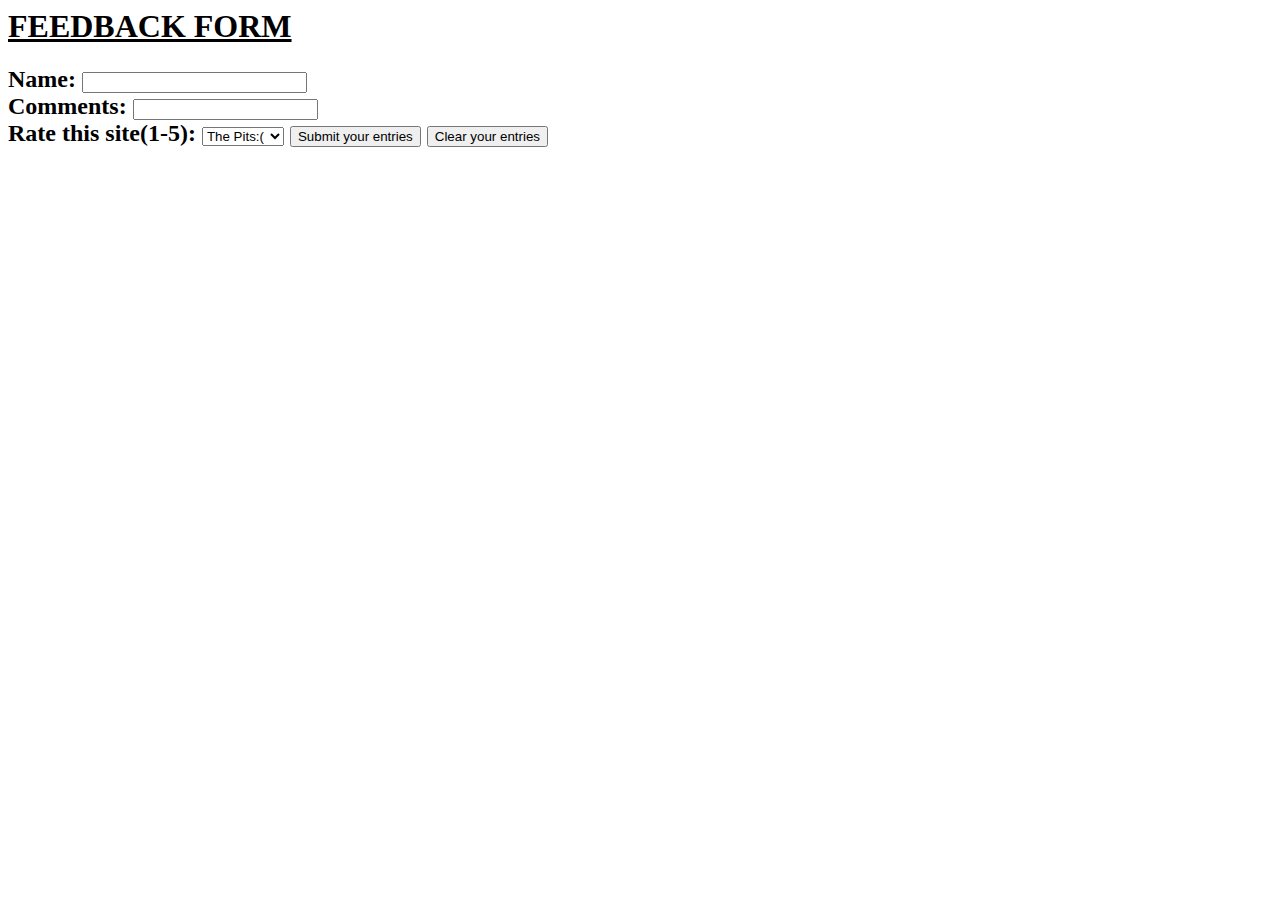
<file: feedback.html>
<html>
   <body> <b><u><h1 style="color:#000000">FEEDBACK FORM</u></b><h1>
<h2>
<form action="search.html">
<strong>Name:</strong>
<input type ="name" type="text" size="25"><br>
<strong>Comments:</strong>
<input type ="comments" rows="4" cols="36"><br>
<strong>Rate this site(1-5):</strong>
<select name="rating">
<option selected>Amazing:)</option>
<option>5
<option>4
<option>3
<option>2
<option>1
<option selected>The Pits:(</option>
</select>
<input type="submit" value="Submit your entries">
<input type="reset" value="Clear your entries">
</h2>
</form></body>
</html>
</file>
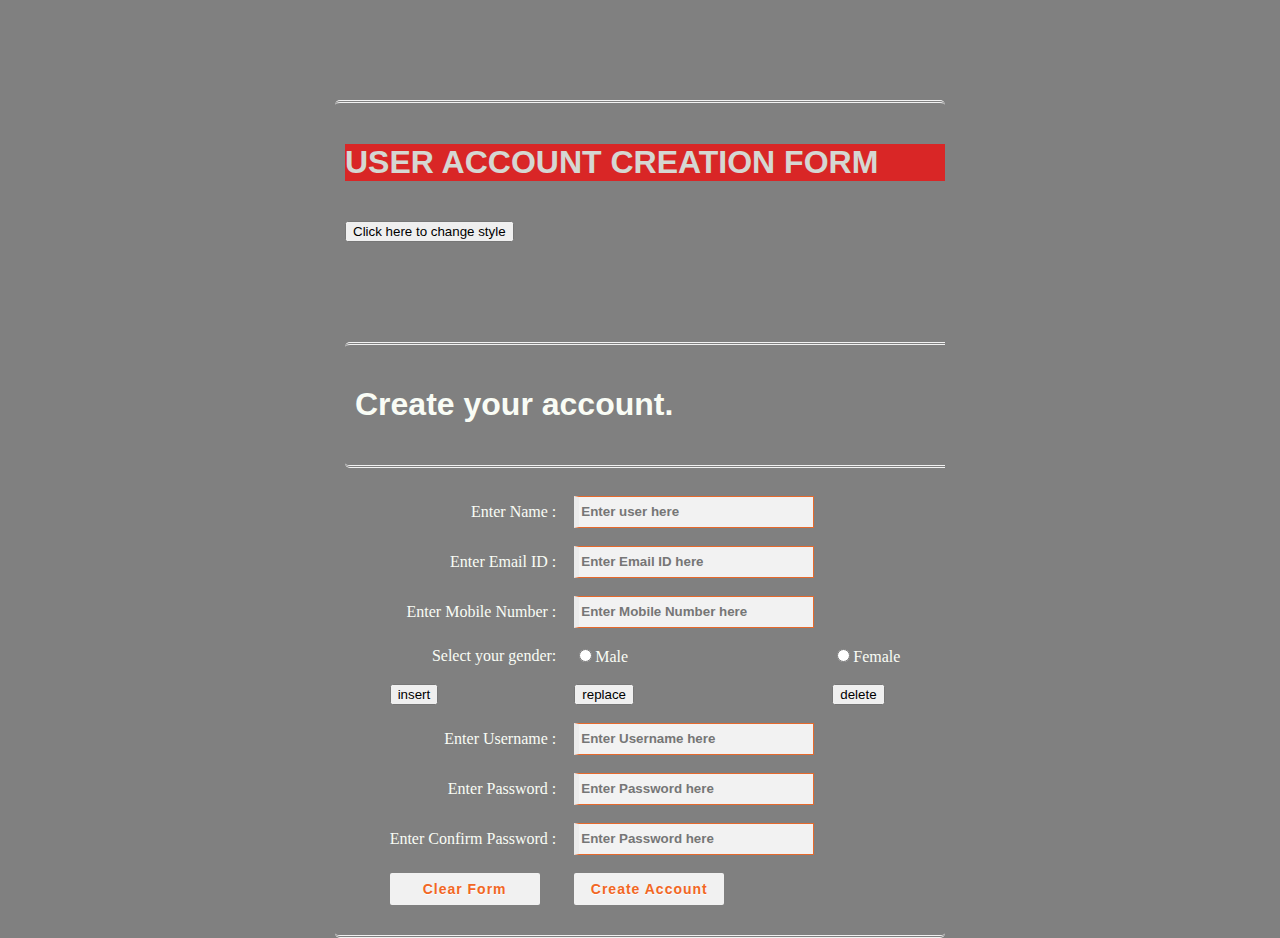
<file: fvv.html>
<!DOCTYPE html>
<html>
<head>
 <title>Welcome To Registration Form</title>
 <style>
 body {
 margin: 0px;
 background-color:gray;
 
 color: #f9fcf5;
 font-family: Arial, Helvetica, sans-serif;
 }
 #main {
 width: 600px;
 height: auto;
 overflow: hidden;
 padding-bottom: 20px;
 margin-left: auto;
 margin-right: auto;
 border-radius: 5px;
 padding-left: 10px;
 margin-top: 100px;
 border-top: 3px double #f1f1f1;
 border-bottom: 3px double #f1f1f1;
 padding-top: 20px;
}
 .highlight {
 background: yellow;
 }
 .disabled {
 background:red;
 opacity: 0.7;
 }
 #main table {
 font-family: "Comic Sans MS", cursive;
 }
 
 #main .tb {
 height: 28px;
 width: 230px;
 border: 1px solid #f26724;
 color: #fd7838;
 font-weight: bold;
 border-left: 5px solid #f7f7f7;
 opacity: 0.9;
 }
 #main .tb:focus {
 height: 28px;
 border: 1px solid #f26724;
 outline: none;
 border-left: 5px solid #f7f7f7;
 }
 
 #main .btn {
 width: 150px;
 height: 32px;
 outline: none;
 color: #f7f7f7;
 font-weight: bold;
 border: 0px solid #f26724;
 text-shadow: 0px 0.5px 0.5px #fff;
 border-radius: 2px;
 font-weight: 600;
 color: #f26724;
 letter-spacing: 1px;
 font-size: 14px;
 background-color: #f1f1f1;
 -webkit-transition: 1s;
 -moz-transition: 1s;
 transition: 1s;
 }
 #main .btn:hover {
    background-color:azure;
 outline: none;
 border-radius: 2px;
 color: #f1f1f1;
 border: 1px solid #f1f1f1;
 -webkit-transition: 1s;
 -moz-transition: 1s;
 transition: 1s;
 }
 </style>
 <script>
 function registration() {
 var name = document.getElementById("t1").value;
 var email = document.getElementById("t2").value;
 
 var uname = document.getElementById("t4").value;
 var pwd = document.getElementById("t5").value;
 var cpwd = document.getElementById("t6").value;
 var phone = document.getElementById("t3").value;
 var gender = document.getElementById("g").value;
 
 var pwd_expression = /^(?=.*?[A-Z])(?=.*?[a-z])(?=.*?[0-9])(?=.*?[#?!@$%^&*-])/;
 var letters = /^[A-Za-z]+$/;
 var filter = /^([a-zA-Z0-9_\.\-])+\@(([a-zA-Z0-9\-])+\.)+([a-zA-Z0-9]{2,4})+$/;
 var phoneno = /^\(\+[0-9][0-9]\)[0-9]{10}$/;
 if (name == '') {
 alert('Please enter your name');
 }
 else if (!letters.test(name)) {
 alert('Name field required only alphabet characters');
 }
 else if (email == '') {
 alert('Please enter your user email id');
 }
 else if (!filter.test(email)) {
 alert('Invalid email.Should be in the format xxx@gmail.com');
 }
 else if (phone == '') {
 alert('Please enter your Mobile Number');
 }
 else if (!phoneno.test(phone)) {
 alert('Invalid Mobile Number.Should contain only 10 digits and begin with (+91).');
 } 
 else if(gender== ''){
 alert('Please select your gender');
}
 else if (uname == '') {
 alert('Please enter the user name.');
 }
 else if (!letters.test(uname)) {
 alert('User name field requires only alphabets');
 }
 else if (pwd == '') {
 alert('Please enter Password');
 }
 
 else if (!pwd_expression.test(pwd)) {
 alert('Should contain atleast Upper case, Lower case, Special character and Numeric letter in Password filed'); }
 else if (cpwd == '') {
 alert('Enter Confirm Password');
 }
 else if (pwd != cpwd) {
 alert('Password not Matched');
 }
 else if (document.getElementById("t5").value.length < 6) {
 alert('Password minimum length is 6');
 }
 else if (document.getElementById("t5").value.length > 12) {
 alert('Password maximum length is 12');
 }
 else {
 alert('Form is created succesffully!');
 }
 }
 var main = document.getElementById("main");
 console.log(main.firstElementChild.nodeName);
 main.firstElementChild.style.color = "red";
 var hint = document.getElementById("hint");
 console.log(hint.firstElementChild.nodeName);
 hint.firstElementChild.style.color = "blue";
 var elem = document.getElementById("info");
 elem.className = "note"; 
 elem.className += " highlight";
 function setStyle() {
 var elem = document.getElementById("info"); 
 elem.style.color = "blue";
 elem.style.fontSize = "18px";
 elem.style.fontWeight = "bold";
 }
 function insert() {
 if (document.getElementById("male").checked == true) {
 var x = document.createElement("IMG");
 x.setAttribute("src", "boy1.jpg");
 x.setAttribute("width", "100");
 x.setAttribute("height", "100");
 x.setAttribute("alt", "The Pulpit Rock");
 x.id = 'b1';
 document.body.appendChild(x);
 var list = document.getElementById("hint");
 list.insertBefore(x, list.childNodes[0]);
 }
 else if (document.getElementById("female").checked == true) {
 var x = document.createElement("IMG");
 x.setAttribute("src", "girl1.jpg");
 x.setAttribute("width", "100");
 x.setAttribute("height", "100");
 x.setAttribute("alt", "The Pulpit Rock");
 x.id = 'g1';
 document.body.appendChild(x);
 var list = document.getElementById("hint");
 list.insertBefore(x, list.childNodes[0]);
 }
 }
 function replace() {
 if (document.getElementById("male").checked == true) {
 var gallery = ["boy2.jpg", "boy3.jpeg", "boy4.jpg", "boy5.jpg", "boy6.png"];
 var i = 0;
 var x = document.getElementById("replace");
 x.onclick = function () {
 if (i < gallery.length) {
 document.getElementById("b1").src = gallery[i];
 i++;
 }
 else {
 return alert("reached last image");
 i = 0;
 document.getElementById("b1").src = "boy1.jpg";
}
 }
 }
 else if (document.getElementById("female").checked == true) {
 var gallery = ["girl2.jpg", "girl3.jpg", "girl4.jpg", "girl5.jpg", "girl6.jpg"];
 var i = 0;
 var x = document.getElementById("replace");
 x.onclick = function () {
 if (i < gallery.length) {
 document.getElementById("g1").src = gallery[i];
 i++;
 }
 else {
 alert("reached last image");
 i = 0;
 document.getElementById("g1").src = "girl1.jpg";
 }
 }
 }
 }
 function del() {
 if (document.getElementById("male").checked == true) {
 document.getElementById("b1").remove();
 }
 else if (document.getElementById("female").checked == true) {
 document.getElementById("g1").remove();
 }
 }
 </script>
</head>
<body>
 
 <div id="main">
 
 <div id="info" class="disabled"><h1>USER ACCOUNT CREATION FORM</h1></div><br /
>
 <button type="button" onclick="setStyle()">Click here to change style</button>
 <div id="main">
 
 <p id="hint"><span><h1>Create your account.</h1></span></p>
 </div><br />
 
 <div class="login">
 <table cellspacing="2" align="center" cellpadding="8" border="0" ng-app="" method="post" action="http://localhost/angul/success.php">
 <tr>
 <td align="right">Enter Name :</td>
 <td><input type="text" placeholder="Enter user here" id="t1" ngmodel="cname" class="tb" /></td>
 <div id="x">
 </tr>
 <tr>
 <td align="right">Enter Email ID :</td>
 <td><input type="text" placeholder="Enter Email ID here" id="t2" ng-model="email" class="tb" /></td>
 </tr>
 <tr>
 <td align="right">Enter Mobile Number :</td>
 <td><input type="text" placeholder="Enter Mobile Number here" id="t3" ng-model="mob" class="tb" /></td>
 </tr>
 <tr>
 <td align="right"><label id="g" ngmodel="gen">Select your gender:</label></td>
 <td><input type="radio" id="male" name="msex" value="Male" /><span
>Male</span></td>
 <td><input type="radio" id="female" name="fsex" value="Female" /><span>Female</span></td>
 </tr>
 <tr>
 <td><input type="button" id="insert" name="insert" value="insert"
onclick="insert()" /></td>
 <td><input type="button" id="replace" name="replace" value="replace" onclick="replace()" /></td>
 <td><input type="button" id="dele" name="delete" value="delete" onclick="del()" /></td>
 </tr>
 <tr>
 <td align="right">Enter Username :</td>
 <td><input type="text" placeholder="Enter Username here" id="t4" ng-model="uname" class="tb" /></td>
 </tr>
 <tr>
 <td align="right">Enter Password :</td>
 <td><input type="password" placeholder="Enter Password here" id="t5" ng-model="pwd" class="tb" /></td>
 </tr>
 <tr>
 <td align="right">Enter Confirm Password :</td>
 <td><input type="password" placeholder="Enter Password here" id="t6" class="tb" /></td>
 </tr>
 <tr>
 <td><input type="reset" value="Clear Form" onclick="clearFunc()" id="res" class="btn" /></td>
 <td>
 <input type="submit" value="Create Account" class="btn" onclick="registration()" />
 </td>
 </tr>
 </table>
 </div>
 
 </div>
 
</body>
</html>
</file>
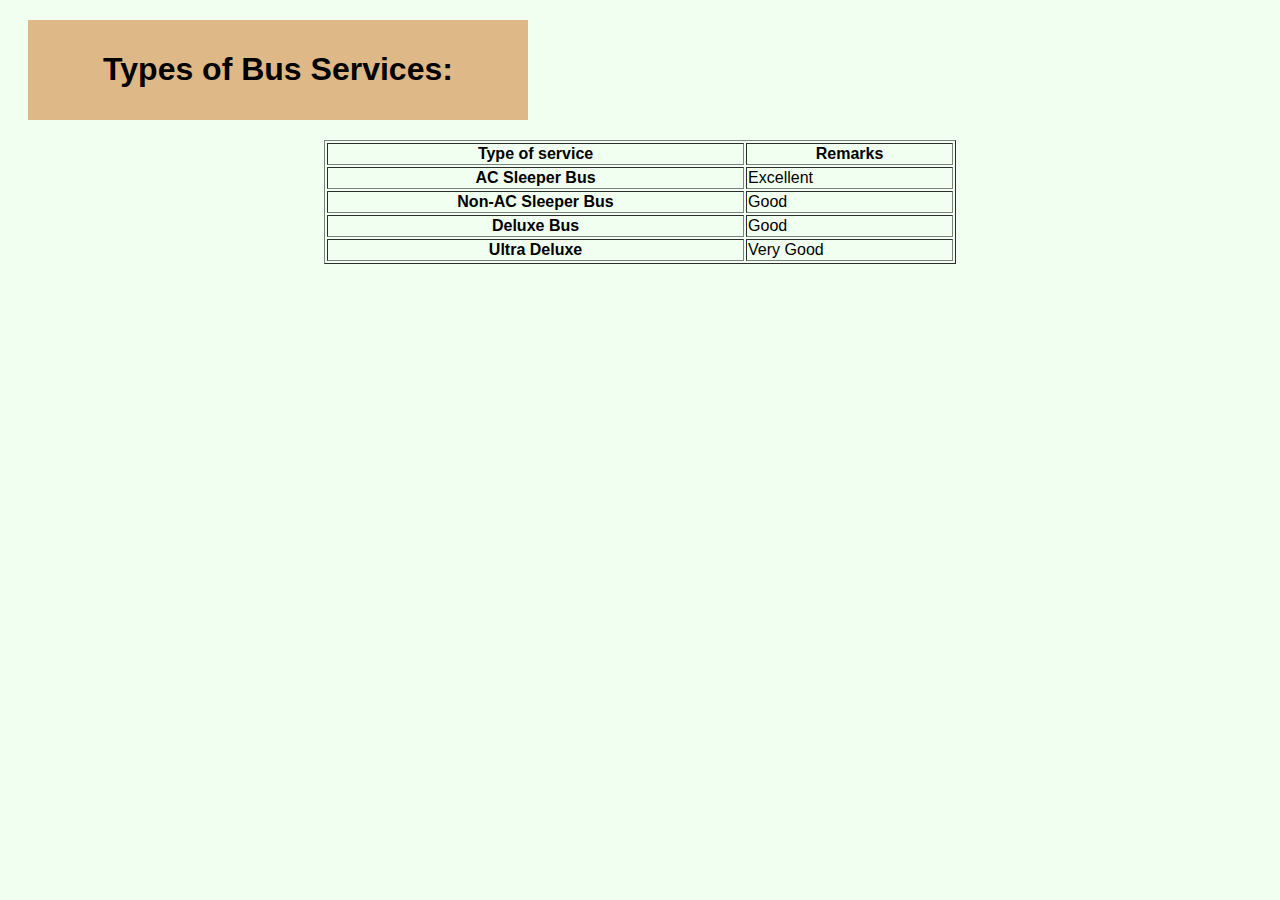
<file: g.html>
<!DOCTYPE html>
<html lang="en" xmlns="http://www.w3.org/1999/xhtml">
<head>
 <meta charset="utf-8" />
 <title></title>
 <style>
 *{
 box-sizing: border-box;
 }
 body {
 font-family: Arial, Helvetica, sans-serif;
 
 background-color:honeydew;
 
 }
 div {
 position: static; 
 background-color: burlywood;
 width: 500px;
 border:15px indianred;
 padding: 10px;
 margin: 20px;
 }
 .header{
 text-align: center; 
 
 }
 </style>
</head>
<body>
 <div class="header">
 <h1>Types of Bus Services:</h1></div>
 <table border="1" align="center" width="50%">
 <thead>
 <th>Type of service</th>
 <th>Remarks</th>
 </thead>
 <TBODY>
 <TR>
 <TH>AC Sleeper Bus</TH>
 <TD>Excellent</TD>
 </TR>
 <TR>
 <TH>Non-AC Sleeper Bus</TH>
 <TD>Good</TD>
 </TR>
 <TR>
 <TH>Deluxe Bus</TH>
 <TD>Good</TD>
 </TR>
 <TR>
 <TH>Ultra Deluxe</TH>
 <TD>Very Good</TD>
 </TR>
 </table><br /><br /><br />
</body>
</html
</file>
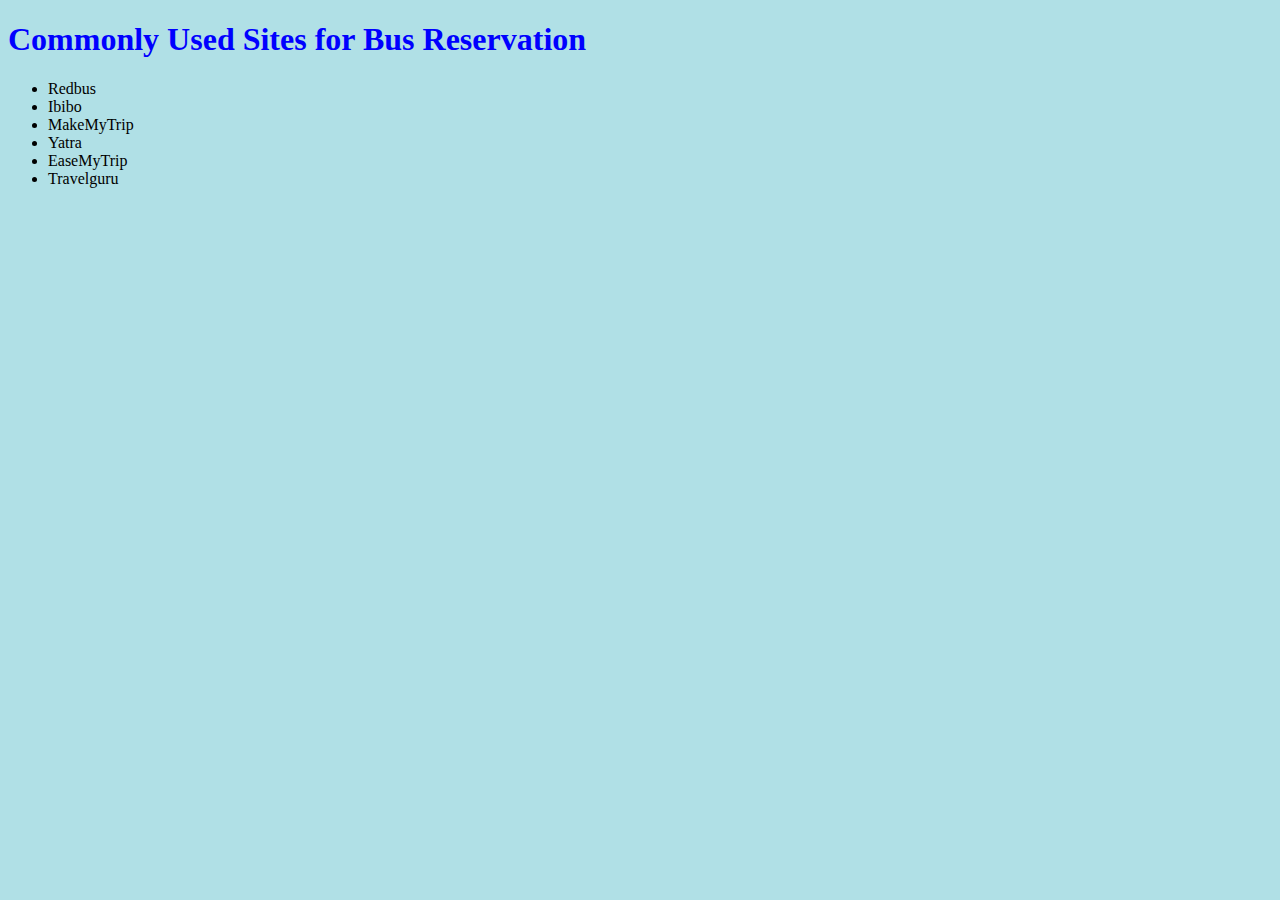
<file: othersites.html>
<!DOCTYPE html>
<html >
<head>
 <meta charset="utf-8" />
 <title>Other Sites</title>
 <link rel="stylesheet" href="StyleSheet1.css" />
</head>
<body>
 <h1>Commonly Used Sites for Bus Reservation</h1>
 <ul>
 <li>Redbus</li>
 <li>Ibibo</li>
 <li>MakeMyTrip</li>
 <li>Yatra</li>
 <li>EaseMyTrip</li>
 <li>Travelguru</li>
 </ul>
</body>
</html>
</file>
<file: StyleSheet1.css>
body
{
 background-color: powderblue;
}
h1 {
 color: blue;
}
p {
 color: red;
}
</file>
